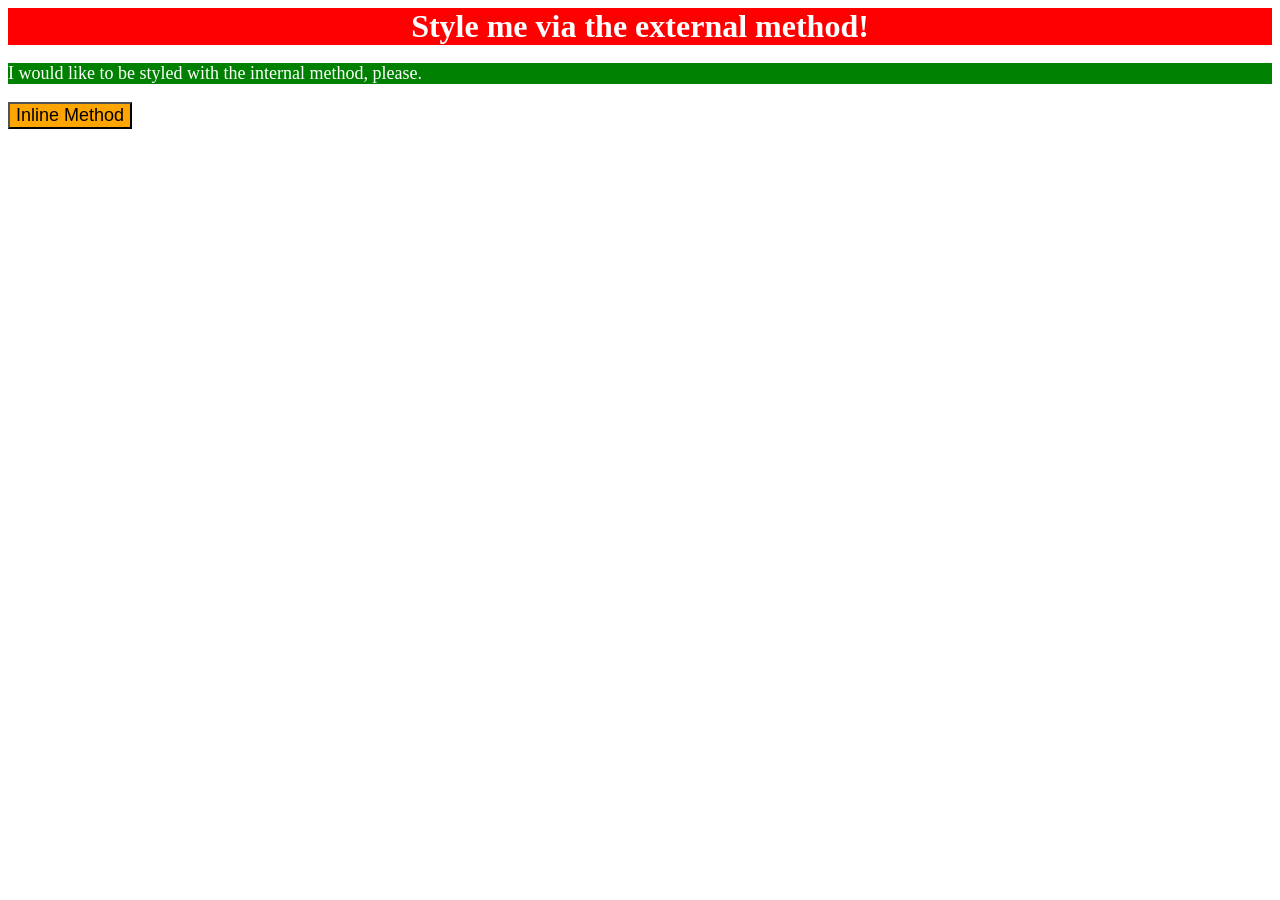
<file: foundations/intro-to-css/01-css-methods/index.html>
<!DOCTYPE html>
<html lang="en">
  <head>
    <meta charset="UTF-8">
    <meta http-equiv="X-UA-Compatible" content="IE=edge">
    <meta name="viewport" content="width=device-width, initial-scale=1.0">
    <title>Methods for Adding CSS</title>
    <link rel="stylesheet" href="style.css">
  </head>
  <body>
    <style>
      p {
        background-color: green;
        font-size: 18px;
        color: white;
      }
    </style>
    <div class="external">Style me via the external method!</div>
    <p>I would like to be styled with the internal method, please.</p>
    <button style="background-color: orange; font-size: 18px;">Inline Method</button>
  </body>
</html>
</file>
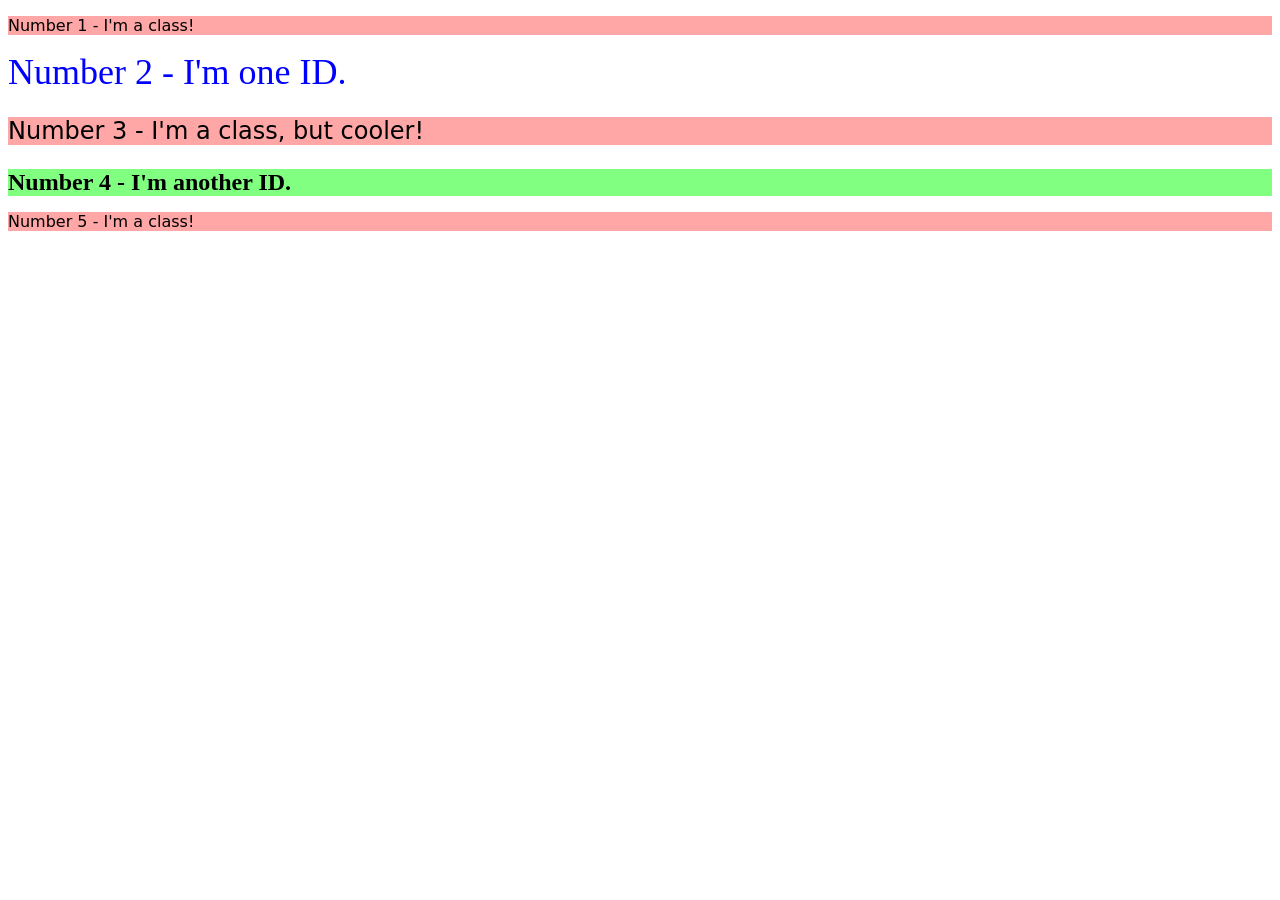
<file: foundations/intro-to-css/02-class-id-selectors/index.html>
<!DOCTYPE html>
<html lang="en">
  <head>
    <meta charset="UTF-8">
    <meta http-equiv="X-UA-Compatible" content="IE=edge">
    <meta name="viewport" content="width=device-width, initial-scale=1.0">
    <title>Class and ID Selectors</title>
    <link rel="stylesheet" href="style.css">
  </head>
  <body>
    <p class="class">Number 1 - I'm a class!</p>
    <div id="two">Number 2 - I'm one ID.</div>
    <p class="class cooler">Number 3 - I'm a class, but cooler!</p>
    <div id="four">Number 4 - I'm another ID.</div>
    <p class="class">Number 5 - I'm a class!</p>
  </body>
</html>
</file>
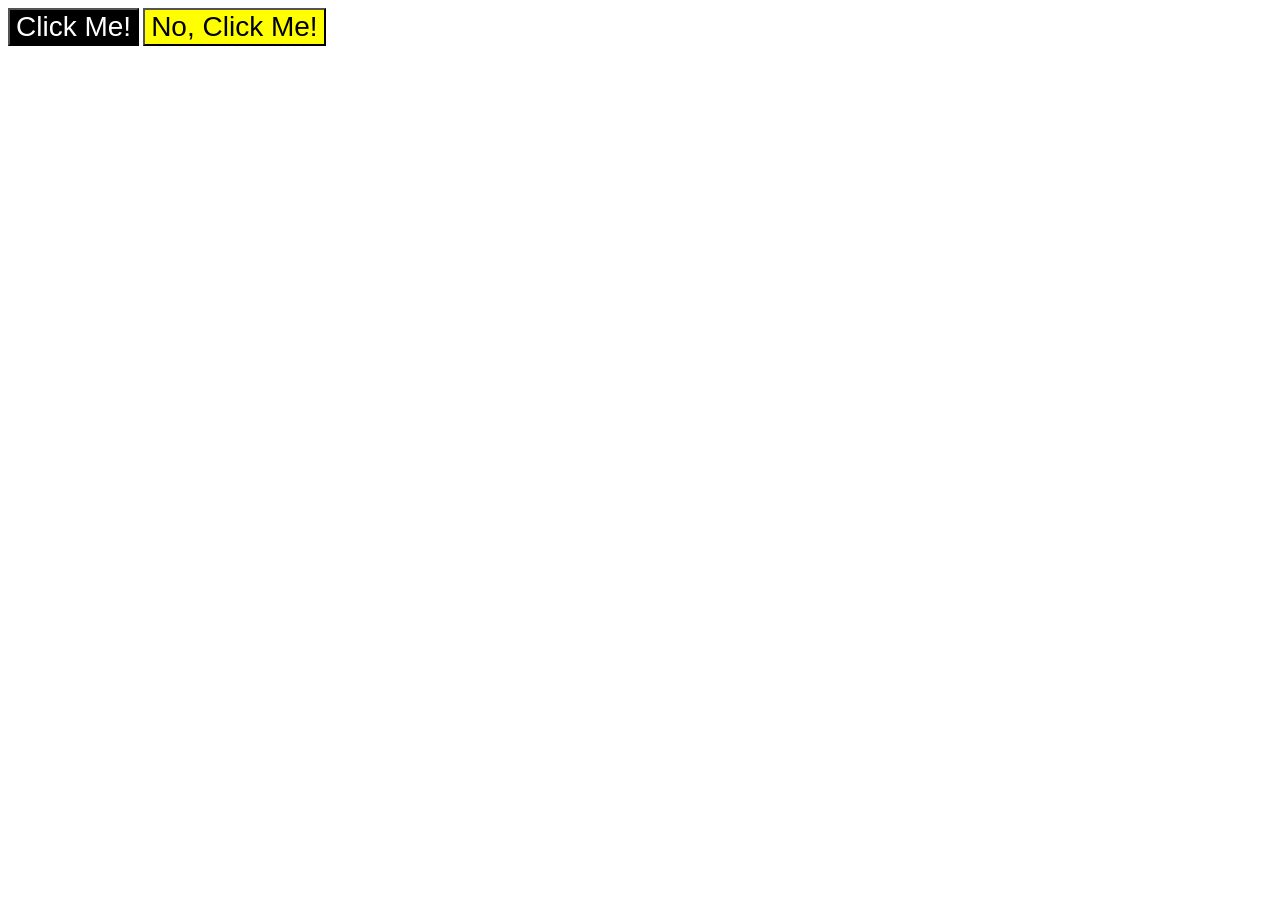
<file: foundations/intro-to-css/03-grouping-selectors/index.html>
<!DOCTYPE html>
<html lang="en">
  <head>
    <meta charset="UTF-8">
    <meta http-equiv="X-UA-Compatible" content="IE=edge">
    <meta name="viewport" content="width=device-width, initial-scale=1.0">
    <title>Grouping Selectors</title>
    <link rel="stylesheet" href="style.css">
  </head>
  <body>
    <button class="one">Click Me!</button>
    <button class="two">No, Click Me!</button>
  </body>
</html>
</file>
<file: foundations/intro-to-css/01-css-methods/style.css>
.external {
    color: white;
    background-color: red;
    font-size: 32px;
    text-align: center;
    font-weight: bold;

}
</file>
<file: foundations/intro-to-css/02-class-id-selectors/style.css>
.class {
    background-color: rgb(255, 167, 167);
    font-family: Verdana, "DejaVu Sans", sans-serif;
}

.cooler {
    font-size: 24px;
}

#two {
    color: blue;
    font-size: 36px;

}

#four {
    background-color: hsl(120, 100%, 75%);
    font-size: 24px;
    font-weight: bold;
}
</file>
<file: foundations/intro-to-css/03-grouping-selectors/style.css>
/* Add CSS Styling */

button {
    font-size: 28px;
    font-family: 'Helvetica', 'Times New Roman', sans-serif;
}

.two {
    background-color: yellow;
}

.one {
    color: white;
    background-color: black;
}
</file>
